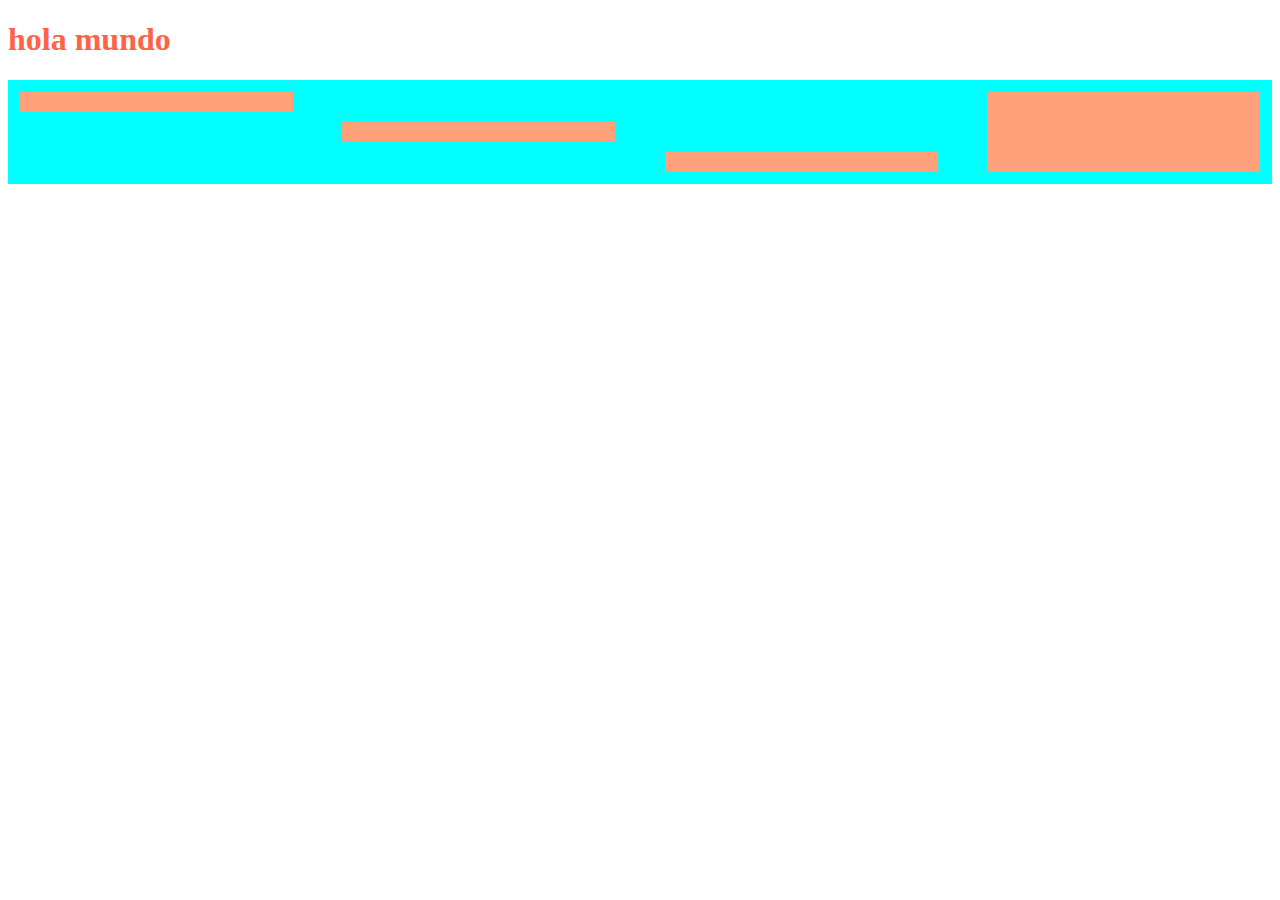
<file: flex/index.html>
<!DOCTYPE html>
<html lang="en">
    <head>
        <meta charset="UTF-8" />
        <meta http-equiv="X-UA-Compatible" content="IE=edge" />
        <meta name="viewport" content="width=device-width, initial-scale=1.0" />
        <title>Repaso</title>
        <link rel="stylesheet" href="style.css" />
    </head>
    <body>
        <h1>hola mundo</h1>

        <div class="contenedor-flex">
            <div class="box"></div>
            <div class="box"></div>
            <div class="box"></div>
            <div class="box"></div>
        </div>
    </body>
</html>
</file>
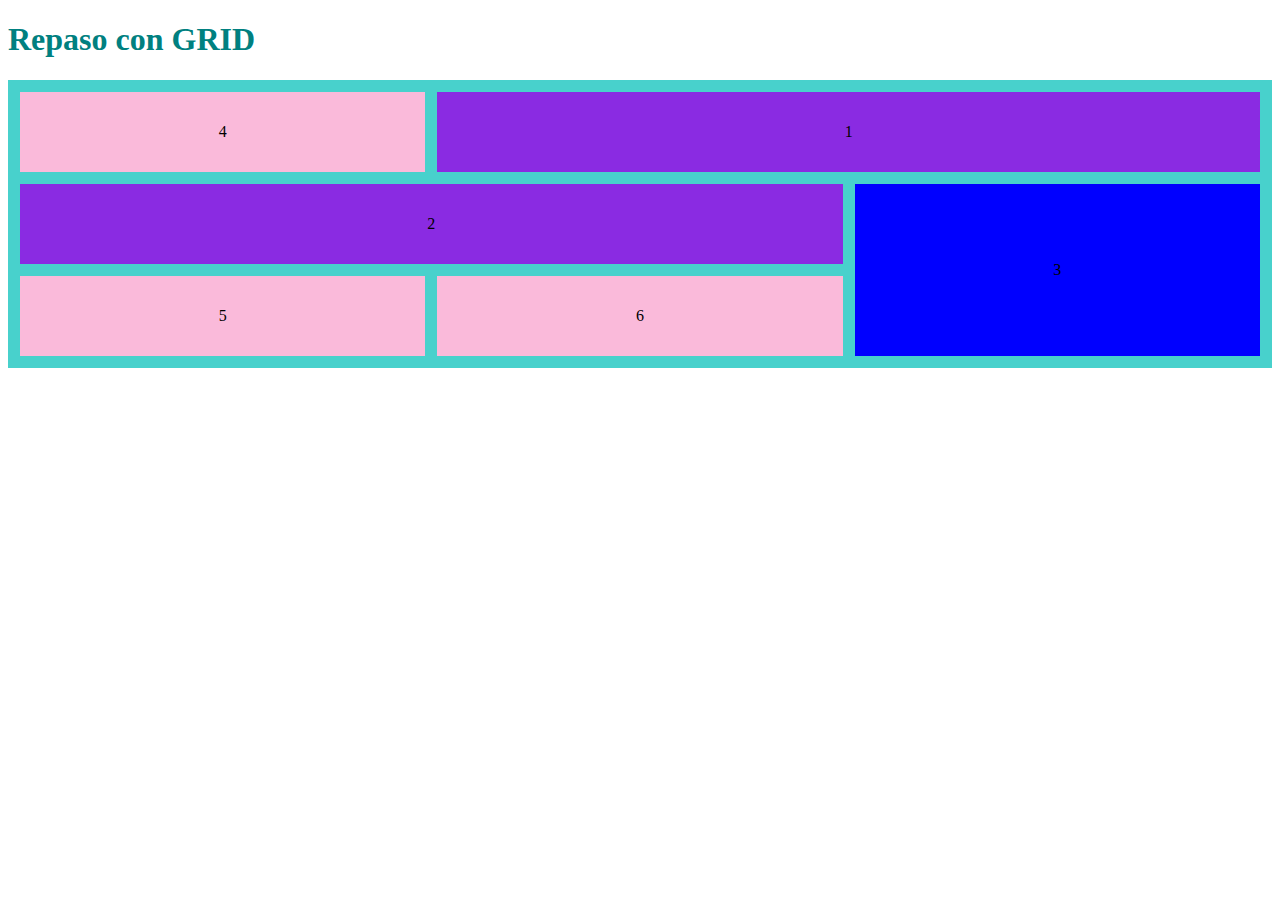
<file: grid/index.html>
<!DOCTYPE html>
<html lang="en">
    <head>
        <meta charset="UTF-8" />
        <meta http-equiv="X-UA-Compatible" content="IE=edge" />
        <meta name="viewport" content="width=device-width, initial-scale=1.0" />
        <title>Repaso GRID</title>
        <link rel="stylesheet" href="grid.css" />
    </head>
    <body>
        <h1>Repaso con GRID</h1>
        <div class="grid-container">
            <div class="el violet">1</div>
            <div class="el violet">2</div>
            <div class="el blue">3</div>
            <div class="el">4</div>
            <div class="el">5</div>
            <div class="el">6</div>
        </div>
    </body>
</html>
</file>
<file: flex/style.css>
/* elementos html */
h1 {
    color: tomato;
}

/* clases */
.contenedor-flex {
    background-color: aqua;
    padding: 12px;
    min-height: 80px;
    display: flex;
    justify-content: space-between;
}
.box {
    background-color: lightsalmon;
    width: 22%;
    min-height: 20px;
}
.box:nth-child(1) {
    align-self: flex-start;
}
.box:nth-child(2) {
    align-self: center;
}
.box:nth-child(3) {
    align-self: flex-end;
}
.box:nth-child(4) {
    align-self: stretch;
}
</file>
<file: grid/grid.css>
h1 {
    color: teal;
}

.grid-container {
    padding: 12px;
    background-color: mediumturquoise;
    min-height: 80px;
    display: grid;
    gap: 12px;
    grid-template-columns: repeat(3, 1fr);
    grid-template-rows: repeat(3, 1fr);
}
.el {
    background-color: #fabada;
    min-height: 80px;
    display: flex;
    align-items: center;
    justify-content: center;
}

.el:nth-child(1) {
    /* grid-column-start: 2;
    grid-column-end: 4; */
    grid-column: 2/4;
}
.el:nth-child(2) {
    grid-column: 1/3;
    grid-row: 2/3;
}
.el:nth-child(3) {
    background-color: blue;
    grid-column: 3/4;
    grid-row: 2/4;
}
.el:nth-child(4) {
    grid-column: 1/2;
    grid-row: 1/2;
}
.violet {
    background-color: blueviolet;
}
.blue {
    background-color: blue;
}
</file>
